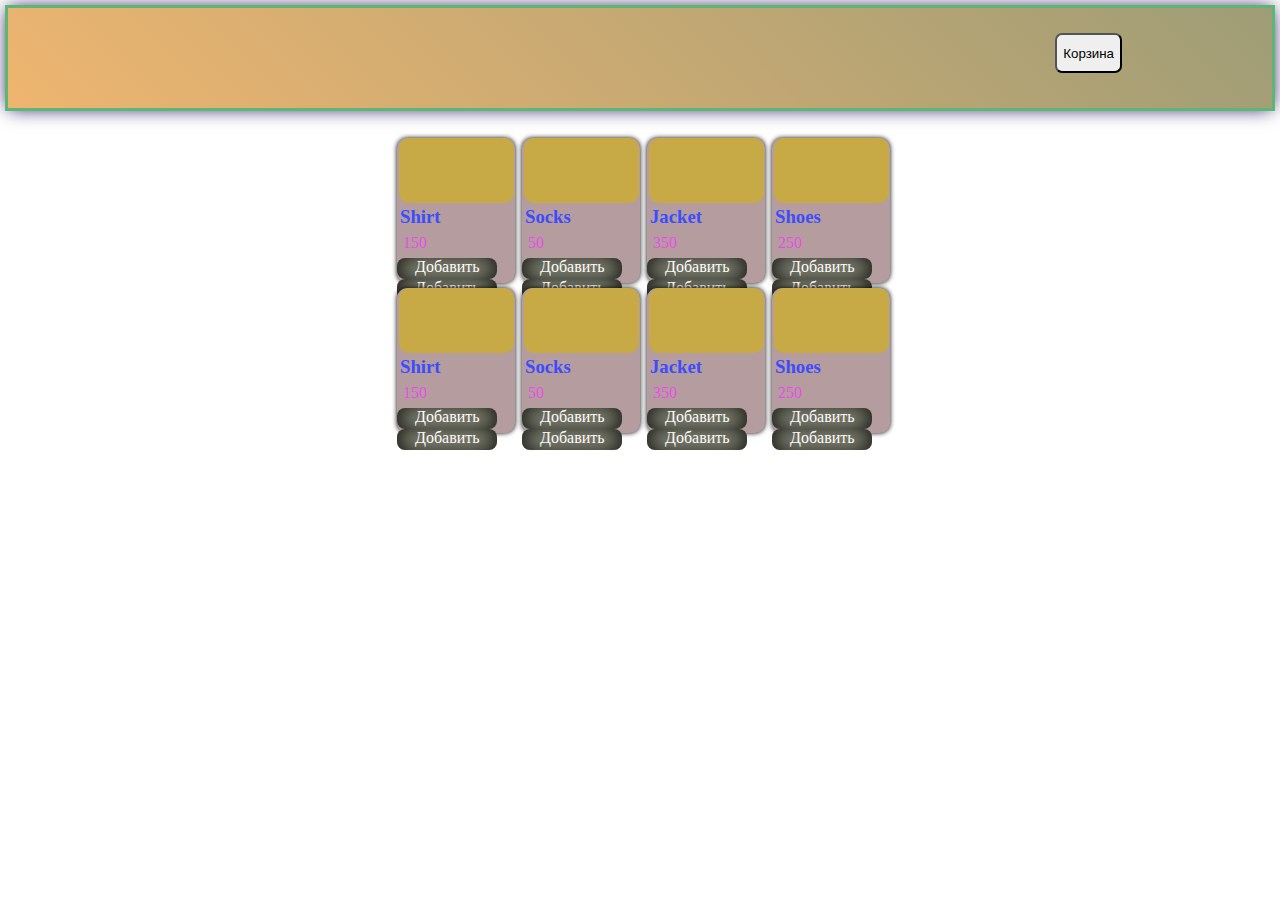
<file: JavaScript2/lesson1/lndex.html>
<!DOCTYPE html>
<html lang="en">
<head>
    <meta charset="UTF-8">
    <title>eShop</title>
    <link rel="stylesheet" href="style.css">
    <script src="script.js" defer></script>
    <script src="Basket.js" defer></script>

</head>
<body>


<header>
    <button class="cart-button" type="button">Корзина</button>

</header>

<main>
    <div class="goods-list"></div>
    <div class="backed"></div>
</main>


</body>
</html>
</file>
<file: JavaScript2/lesson1/style.css>
header {
    width: 100%;
    height: 100px;
    background: linear-gradient(45deg, #eeb56f 0%, #9e9d76 100%);
    outline: 3px solid rgb(90, 183, 118);
    box-shadow: 0 0 18px rgb(28, 7, 80);
}

header .cart-button {
    float: right;
    margin: 25px 150px 0 0;
    height: 40px;
    border-radius: 7px;

}
main .goods-list > div {
    background: #b49c9f;
    border-radius: 10px;
    box-shadow: 0 0 5px black;
    margin-left: 7px;
    height: 145px;

}
main .goods-list div .img {
    background: #c7aa45;
    border-radius: 10px;
    width: 115px;
    height: 65px;
    margin: auto;
}
main .goods-list > div:hover {
    border: 1px solid #ff1842;

}
main .goods-list {
    margin: 30px auto;
    display: grid;
    grid-template-columns: repeat(4, 125px);
    grid-template-rows: 150px;
    width: 500px;
}

main .goods-list div h3 {
    margin: 3px;
    color: rgb(60, 76, 255);
}

main .goods-list div p {
    margin: 6px;
    color: rgb(234, 75, 235);;

}
main .goods-list div .button {
    box-shadow: inset 0 0 23px black;
    background: #afb49c;
    color: #fffafa;
    margin-right: 18px;
    height: 21px;
    border-radius: 8px;
    padding-left: 18px;


}

main .goods-list div .button:hover {
    background-color: rgba(253, 52, 80, 0.9);
}


.addClick:hover {
    box-shadow: 0 0 10px #fd3450;

}
.addClick {
    cursor: pointer;
    background-color: #5c7858;
    display: block;
    border-radius: 15px;
    width: 78px;
    height: 20px;
    margin: 75px 40px;
}
</file>
